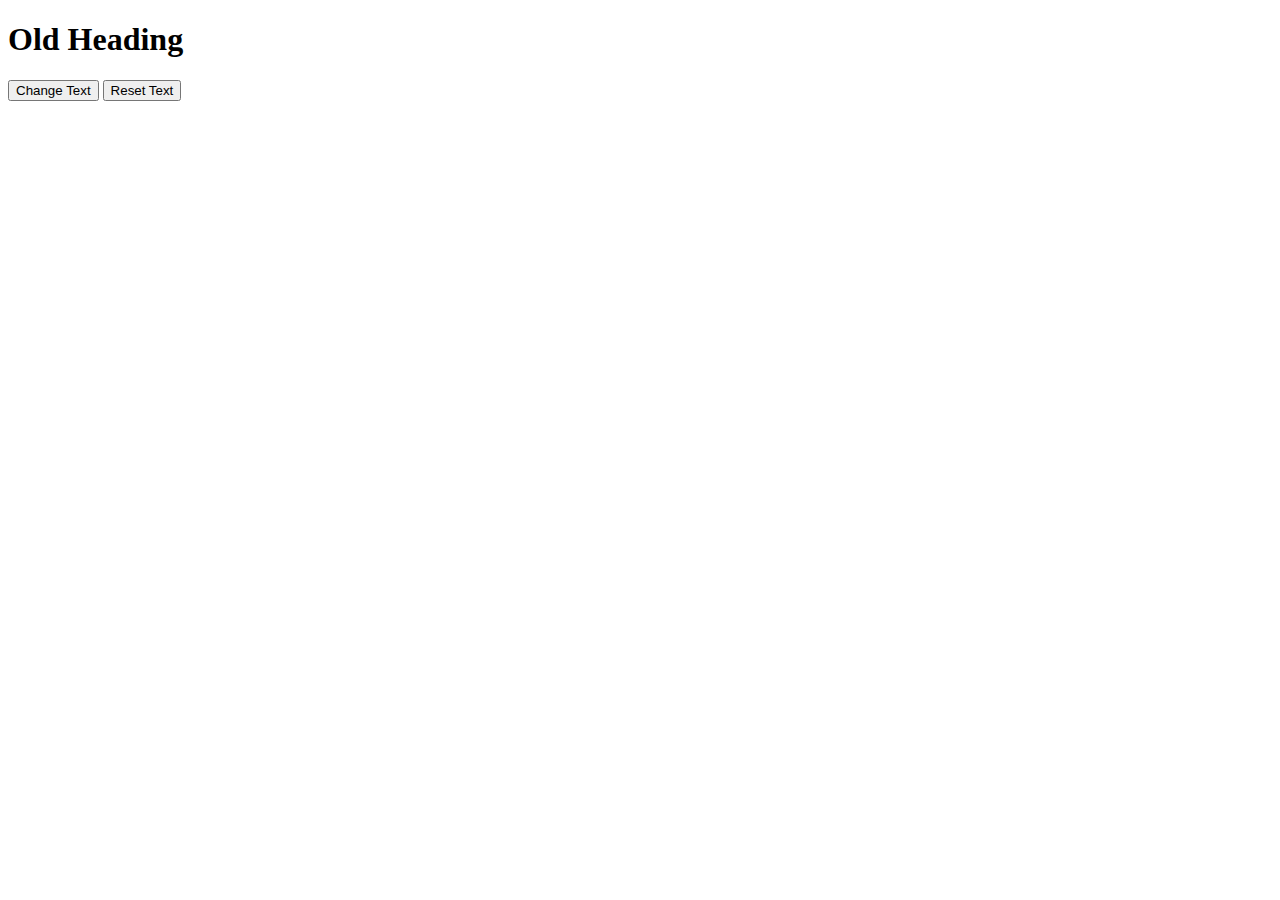
<file: html/index.html>
<!DOCTYPE html>
<html lang="en">
<head>
  <meta charset="UTF-8">
  <title>DOM Practice</title>
</head>
<body>
  <h1 id="main-heading">Old Heading</h1>
  <button id="change-btn">Change Text</button>
  <button id="reset-btn">Reset Text</button>

  <script src="/DOM_manipilation.js"></script>
</body>
</html>
</file>
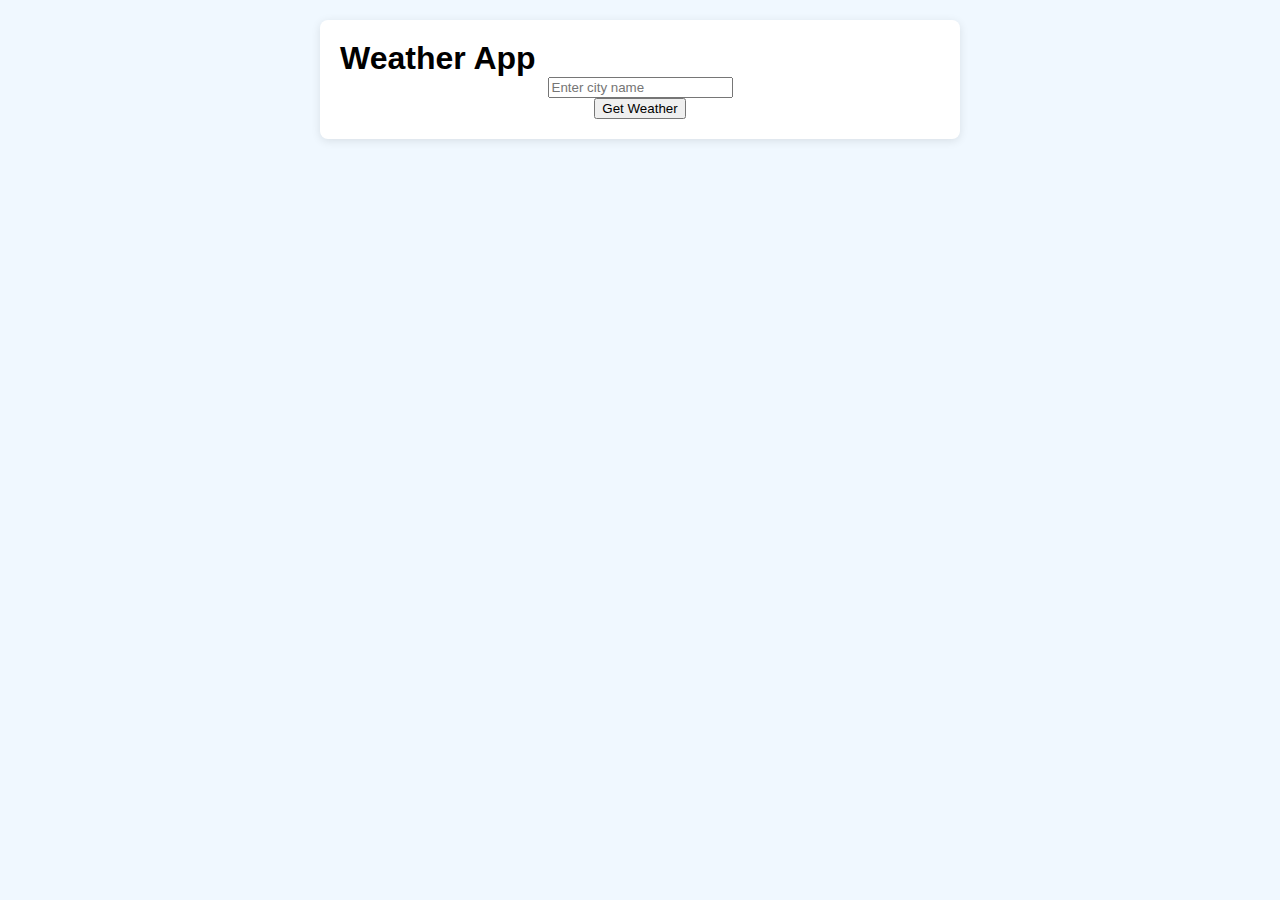
<file: weather-app/index.html>
<!DOCTYPE html>
<html lang="en">
<head>
    <meta charset="UTF-8">
    <meta name="viewport" content="width=device-width, initial-scale=1.0">
    <title>Weather App</title>
    <link rel="stylesheet" href="css/styles.css">
</head>
<body>
    <div class="container">
        <h1>Weather App</h1>
        <div class="weather-info">
            <input type="text" id="city-input" placeholder="Enter city name">
            <button id="get-weather">Get Weather</button>
            <div id="weather-result"></div>
        </div>
    </div>
    <script src="/weather-app/js/app.js"></script>
</body>
</html>
</file>
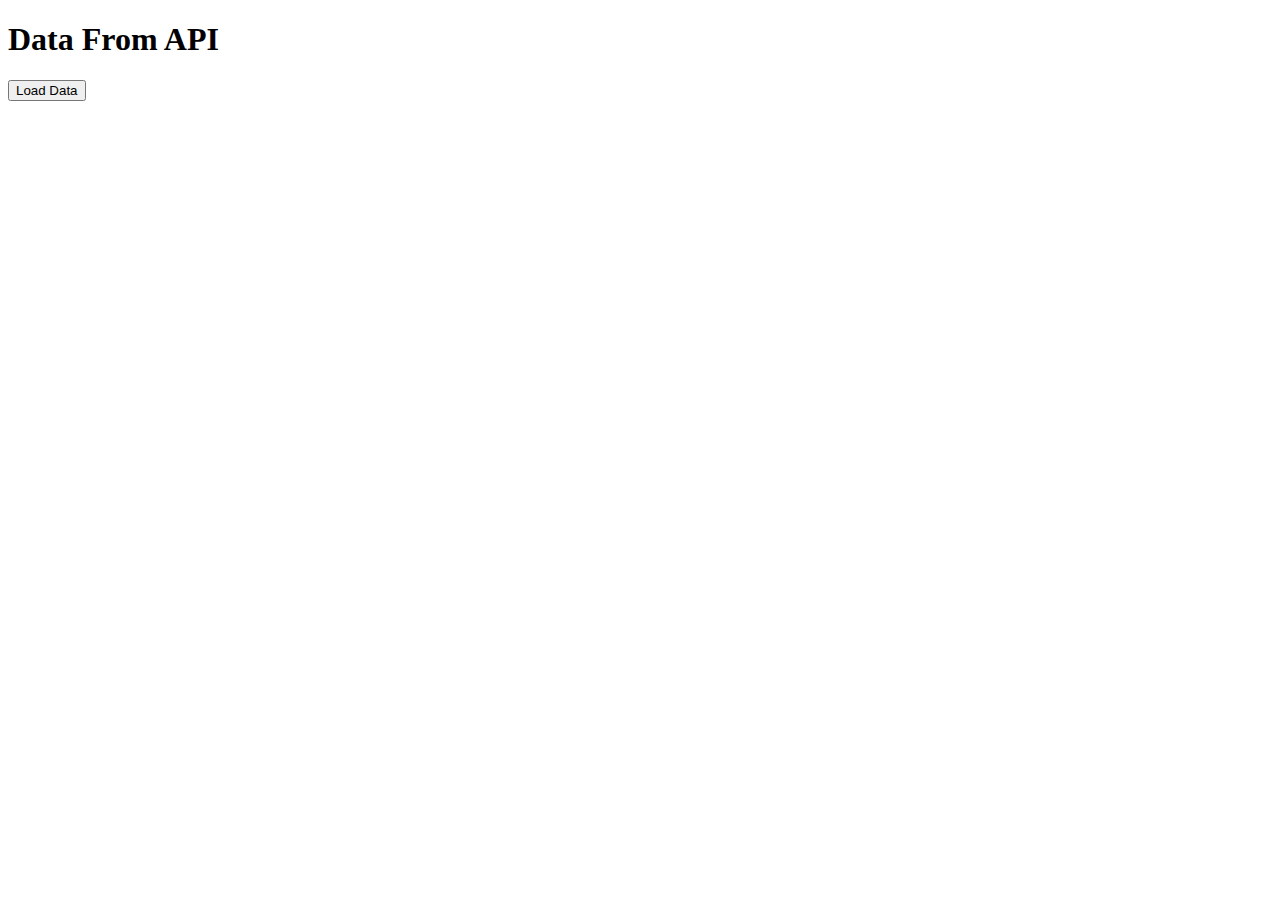
<file: fetch Api/fetch_index.html>
<!DOCTYPE html>
<html lang="en">
<head>
    <meta charset="UTF-8">
    <title>Fetch API Example</title>
</head>
<body>
    <h1>Data From API</h1>
    <button id="load-data">Load Data</button>
    <div id="output"></div>

    <script>
        let button = document.getElementById('load-data');
        let output = document.getElementById('output');

        button.addEventListener('click', function() {
            fetch('https://jsonplaceholder.typicode.com/posts/1')
                .then(response => response.json())
                .then(data => {
                    console.log(data); // Console me data print
                    output.innerHTML = `<h3>${data.title}</h3><p>${data.body}</p>`;
                })
                .catch(error => console.log('Error:', error));
        });
    </script>
</body>
</html>
</file>
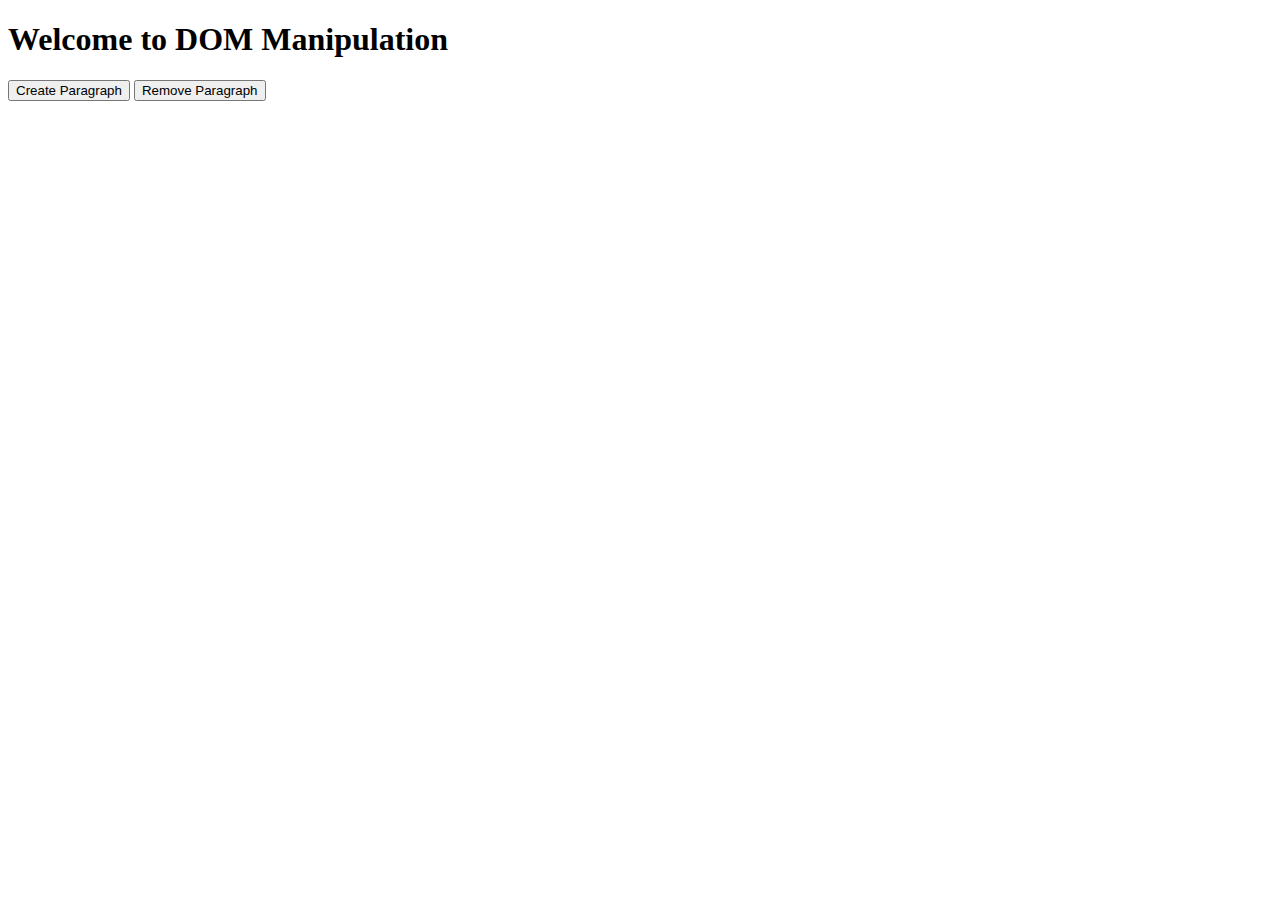
<file: html/index2.html>
<!DOCTYPE html>
<html lang="en">
<head>
    <meta charset="UTF-8">
    <title>DOM Create Remove Example</title>
</head>
<body>

    <h1 id="main-heading">Welcome to DOM Manipulation</h1>

    <button id="create-btn">Create Paragraph</button>
    <button id="remove-btn">Remove Paragraph</button>

    <div id="container"></div>

    <script src="/DOM_manipilation_2.js"></script>
</body>
</html>
</file>
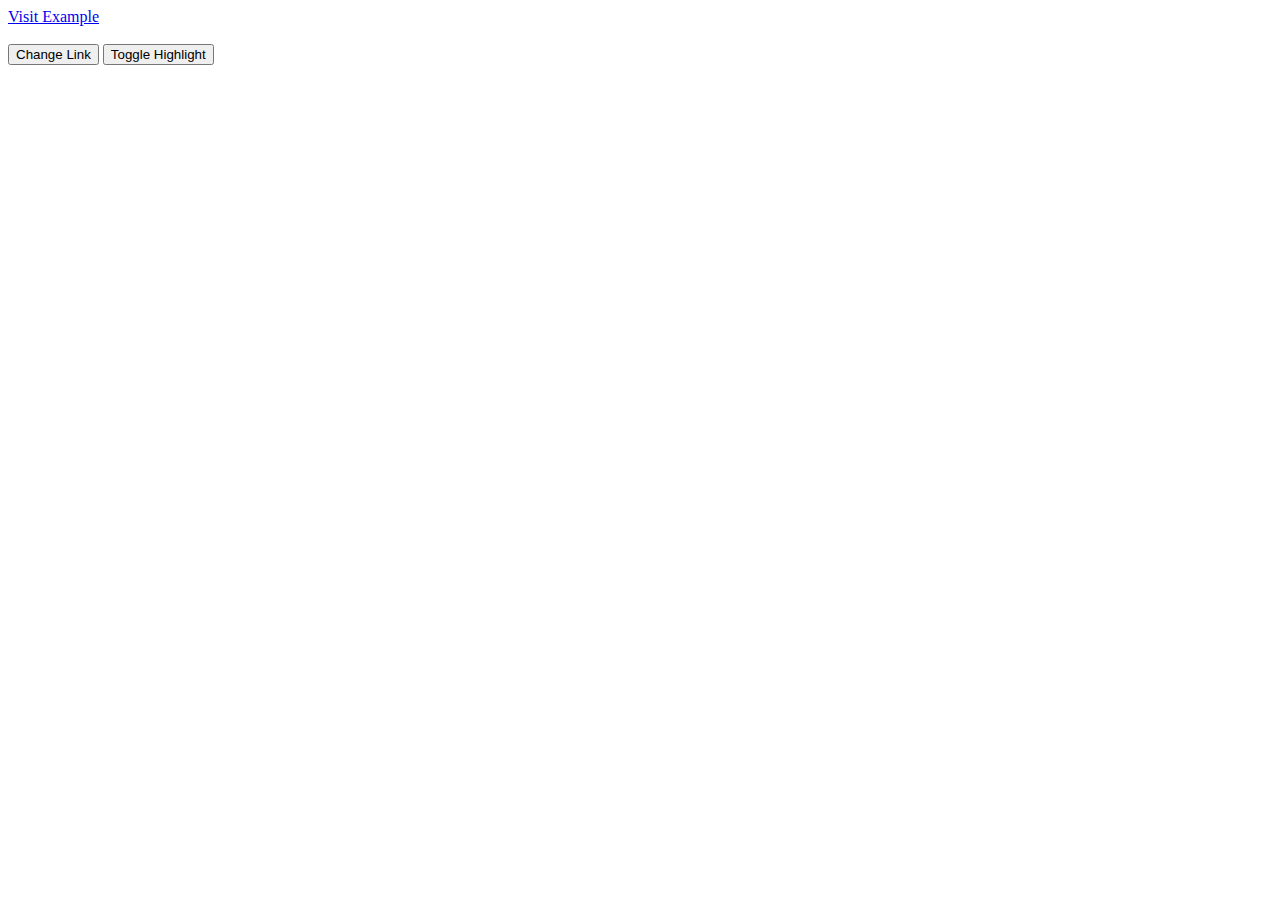
<file: html/index3.html>
<!DOCTYPE html>
<html lang="en">
<head>
    <meta charset="UTF-8">
    <title>DOM Attribute Example</title>
    <style>
        .highlight {
            color: red;
            font-weight: bold;
        }
    </style>
</head>
<body>

    <a id="my-link" href="https://youtube.com">Visit Example</a>
    <br><br>
    <button id="change-link">Change Link</button>
    <button id="toggle-class">Toggle Highlight</button>

    <script src="/DOM_attributes_&_class.js"></script>
</body>
</html>
</file>
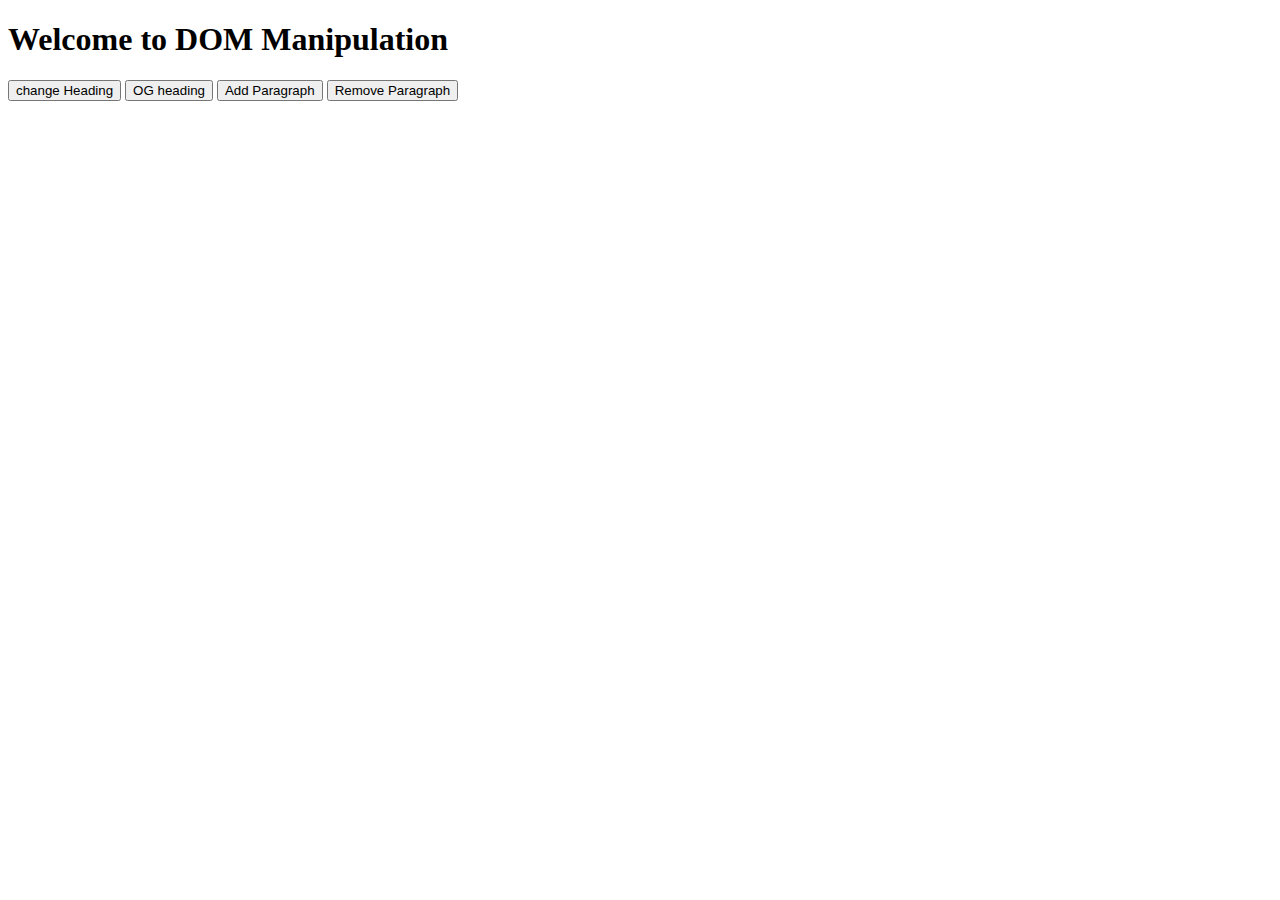
<file: html/index4.html>
<!DOCTYPE html>
<html lang="en">
<head>
    <meta charset="UTF-8">
    <meta name="viewport" content="width=device-width, initial-scale=1.0">
    <title>Document</title>
</head>
<body>
    <h1 id = "main-heading">Welcome to DOM Manipulation</h1>
    <button id="change-heading">change Heading </button>
    <button id="reset-heading">OG heading</button>
    <button id="add-paragraph">Add Paragraph</button>
    <button id="remove-paragraph">Remove Paragraph</button>

     <div id="para-container"></div>
    <script src="/DOM_practice.js"></script>
</body>
</html>
</file>
<file: weather-app/css/styles.css>
body {
    font-family: Arial, sans-serif;
    background-color: #f0f8ff;
    margin: 0;
    padding: 0;
}

header {
    background-color: #4a90e2;
    color: white;
    padding: 20px;
    text-align: center;
}

h1 {
    margin: 0;
}

.container {
    max-width: 600px;
    margin: 20px auto;
    padding: 20px;
    background-color: white;
    border-radius: 8px;
    box-shadow: 0 2px 10px rgba(0, 0, 0, 0.1);
}

.weather-info {
    display: flex;
    flex-direction: column;
    align-items: center;
}

.temperature {
    font-size: 48px;
    font-weight: bold;
}

.description {
    font-size: 24px;
    margin: 10px 0;
}

.footer {
    text-align: center;
    margin-top: 20px;
    font-size: 14px;
    color: #777;
}
</file>
